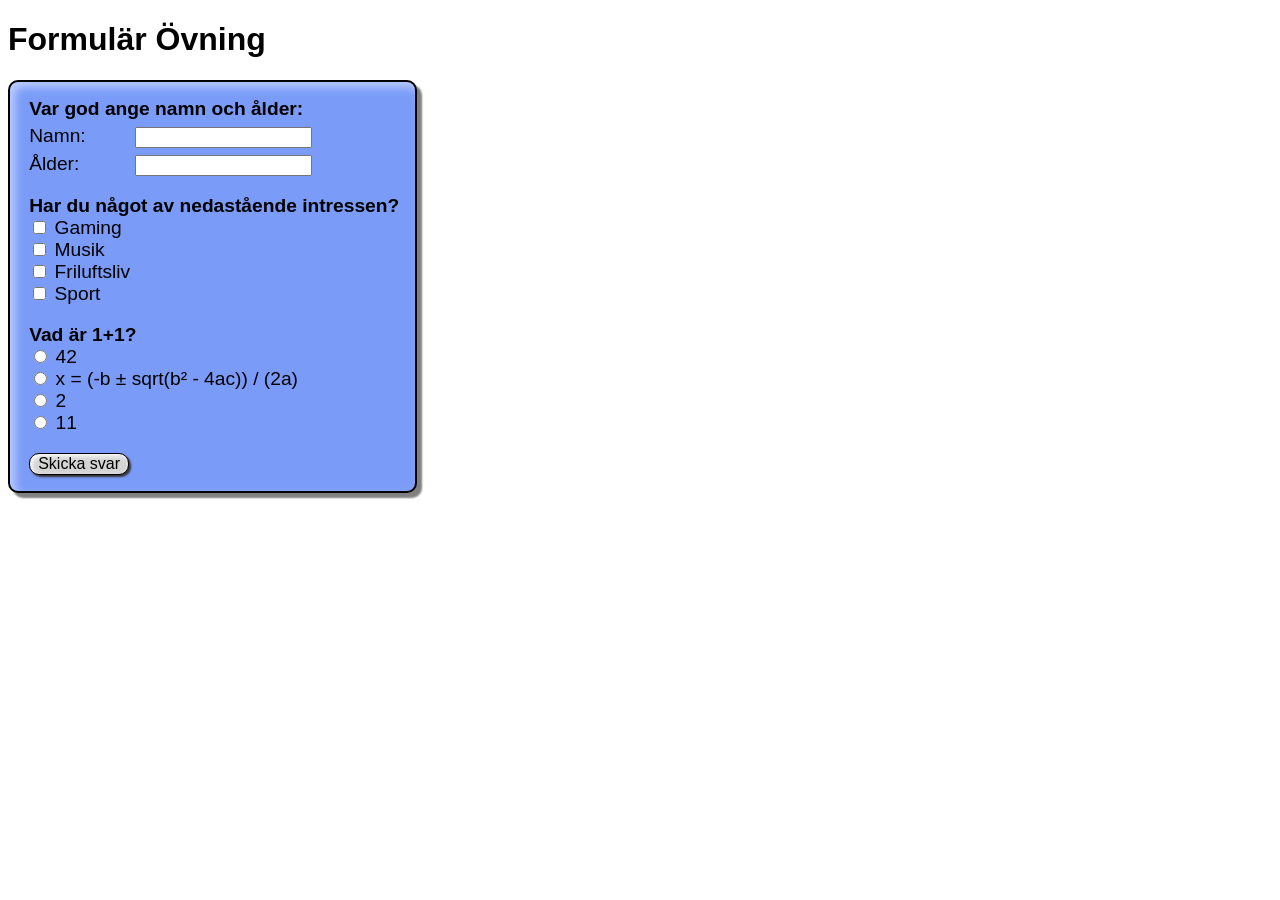
<file: index.html>
<!DOCTYPE html>
<html lang="sv">
<head>
    <meta charset="UTF-8">
    <meta name="viewport" content="width=device-width, initial-scale=1.0">
    <title>Formulär Övning</title>
    <link rel="stylesheet" href="styles.css">
</head>
<body>
    <header>
        <h1>Formulär Övning</h1>
    </header>
    
    <!-- Formuläret länkar till en tacksida. Vi kör get som metod då det inte är nån känslig info som sparas-->
    <form action="thanks.html" method="get"> 
        <p>
            <!-- Formulär för text-input -->
            <strong>Var god ange namn och ålder:</strong> <br>
            <!-- Vi använder for="" för att koppla till input-->
            <label for="namn">Namn:</label> 
            <!-- Inputtyp är text, vi kopplar id och for, name för att spara info -->
            <input type="text" id="namn" name="namn"><br> 

            <label for="age">Ålder:</label>
            <input type="text" id="age" name="age"><br>
        </p>
        <p>
            <!-- Inputtyp är checkbox, kopplar id till for, namn för att spara info, value för att särskilja sparad info i intressen-->
            <strong>Har du något av nedastående intressen?</strong> <br>
            <input type="checkbox" id="gaming" name="intressen" value="gaming">
            <label for="gaming">Gaming</label> <br>

            <input type="checkbox" id="music" name="intressen" value="music">
            <label for="music">Musik</label> <br>

            <input type="checkbox" id="outside" name="intressen" value="outside">
            <label for="outside">Friluftsliv</label> <br>

            <input type="checkbox" id="sports" name="intressen" value="sports">
            <label for="sports">Sport</label>
        </p>

        <p>
            <!-- Inputtyp är radioknappar, kopplar id till for, namn för att spara info, value för att särskilja sparad info i math-->
            <strong>Vad är 1+1?</strong> <br>

            <input type="radio" id="math_one" name="math" value="math_one">
            <label for="math_one">42</label> <br>

            <input type="radio" id="math_two" name="math" value="math_two">
            <label for="math_two">x = (-b ± sqrt(b² - 4ac)) / (2a)</label> <br>

            <input type="radio" id="math_three" name="math" value="math_three">
            <label for="math_three">2</label> <br>

            <input type="radio" id="math_four" name="math" value="math_four">
            <label for="math_four">11</label>
        </p>
        <!-- Inputtyp är en submit-knapp för att skicka datan till <form action=""> 
             Value är texten på knappen i detta fall -->
        <input type="submit" value="Skicka svar">
    </form>
</body>
</html>
</file>
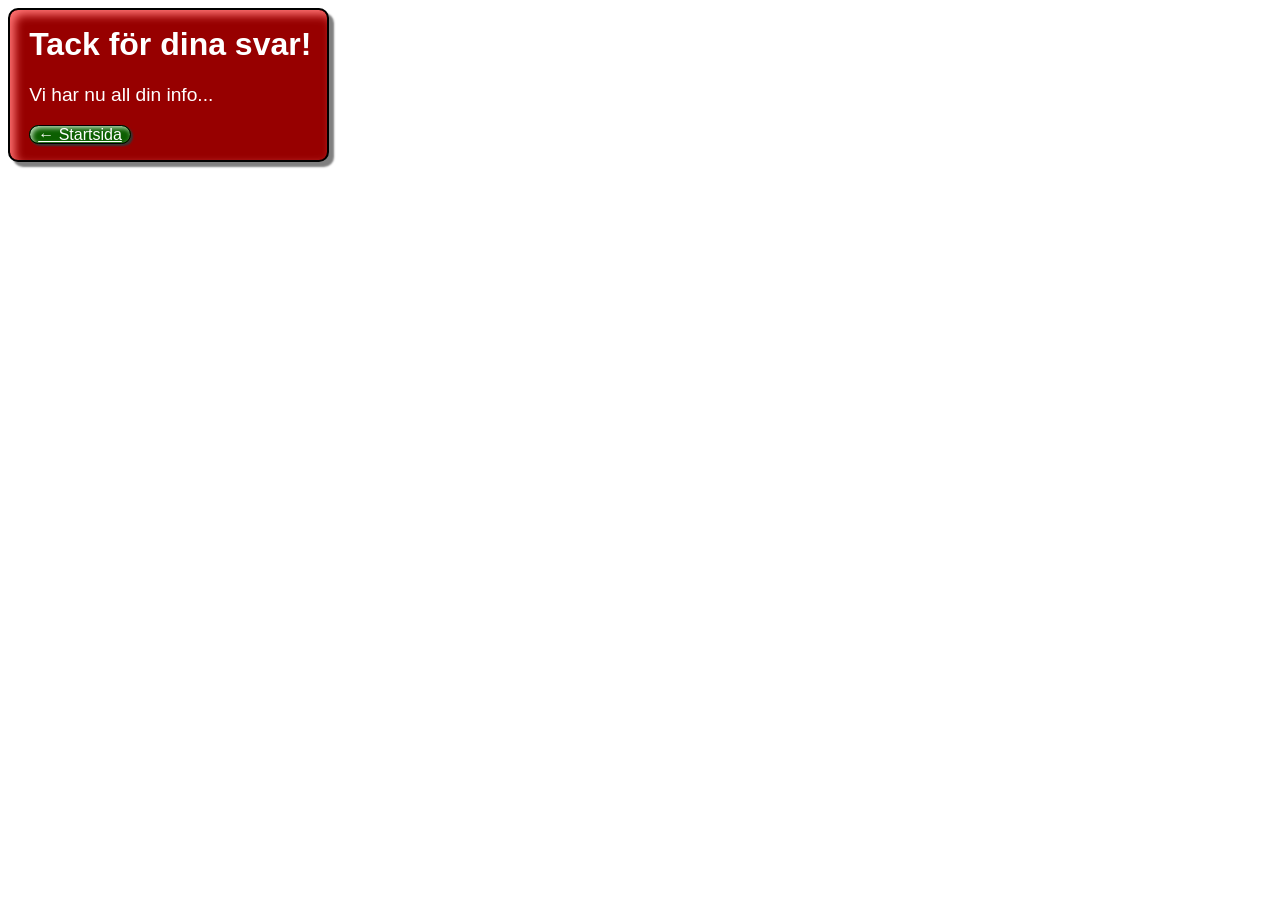
<file: thanks.html>
<!DOCTYPE html>
<html lang="sv">
<head>
    <meta charset="UTF-8">
    <meta name="viewport" content="width=device-width, initial-scale=1.0">
    <title>Formulär Övning</title>
    <link rel="stylesheet" href="styles.css">
</head>

<body>
    <div class="warning">
        <header>
            <h1 class="thanks">Tack för dina svar!</h1>
        </header>

        <p>Vi har nu all din info...</p>

        <!-- Byggde en knapp för att länka tillbaka tillbaka till startsidan
             Använde <a> i stället för <button> då jag inte orkade fixa med onclick -->
        <a href="index.html" class="backbutton">← Startsida</a>
    </div>
</body>
</html>
</file>
<file: styles.css>
html{
    font-family: 'Segoe UI', Tahoma, Geneva, Verdana, sans-serif;
}


form{
    /* Gjorde form-objektet till inline-block för att inte vara över hela skärmen*/
    display: inline-block; 
    background-color: rgb(122, 155, 247);
    padding: 1rem;
    padding-left: 1.2rem;
    border: 2px solid black;
    border-radius: 10px;
    /* Lekte runt med border shadow för att få lite 3D effekt */
    box-shadow: 5px 5px 2px gray, inset 5px 5px 10px rgb(187, 205, 255) ;
}

p{
    font-size: 1.2rem;
    margin-top: 0;
}

/* Klass enbart för h1 inne i thanks.html då jag inte ville göra flera css-filer*/
.thanks{
    margin-top: 0;
}

/* Använde mig av typattribut fast "for" för att specifiera in mig på vissa element
   Detta gjorde det möjligt för mig att inte störa radioknapparna */
label[for="namn"], label[for="age"]{
    width: 100px;
    display: inline-block;
    margin-top: 5px;
}

/* Här ändrar jag submit knappen för att få den lite finare och i 3D... typ...*/
input[type="submit"]{
    background-color: rgb(212, 212, 212);
    font-size: 1rem;
    padding-left: 0.5rem;
    padding-right: 0.5rem;
    box-shadow: 2px 2px 2px rgb(53, 53, 53), inset 2px 2px 5px rgb(255, 255, 255) ;
    border: 1px solid black;
    border-radius: 10px;
    /* transition används för att få en smidig övergång för transform för hover och focus*/
    transition: 0.3s ease;
}

/* Vi ändrar lite färger och gör knappen något större när vi hovrar över knappen
   samt när vi har tabbat fram till den */
input[type="submit"]:hover, input[type="submit"]:focus-visible{
    transform:scale(105%);
    color:white;
    background-color: rgb(102, 102, 102);
    font-size: 1rem;
    padding-left: 0.5rem;
    padding-right: 0.5rem;
    box-shadow: 2px 2px 2px rgb(53, 53, 53), inset 2px 2px 5px rgb(211, 211, 211) ;
    border: 1px solid black;
    border-radius: 10px;
    padding-left: 0.5rem;
    padding-right: 0.5rem;
}

.warning{
    display: inline-block;
    color:rgb(255, 255, 255);
    background-color: rgb(151, 0, 0);
    padding: 1rem;
    padding-left: 1.2rem;
    border: 2px solid black;
    border-radius: 10px;
    box-shadow: 5px 5px 2px gray, inset 5px 5px 10px rgb(255, 113, 113) ;
}

/* Byggde som kommenterat i html-dokumentet knappen med <a> i stället för <button> 
   Detta för att slippa onclick handlers */
.backbutton{
    color:white;
    background-color: rgb(12, 95, 1);
    font-size: 1rem;
    padding-left: 0.5rem;
    padding-right: 0.5rem;
    box-shadow: 2px 2px 2px rgb(53, 53, 53), inset 2px 2px 5px rgb(192, 221, 189) ;
    border: 1px solid black;
    border-radius: 10px;
    padding-left: 0.5rem;
    padding-right: 0.5rem;
    transition: 0.3s ease;
}

/* Vi ändrar lite färger och gör knappen något större när vi hovrar över knappen
   samt när vi har tabbat fram till den */
.backbutton:hover, .backbutton:focus-visible{
    display: inline-block;
    transform:scale(105%);
    color:white;
    background-color: rgb(6, 51, 0);
    font-size: 1rem;
    padding-left: 0.5rem;
    padding-right: 0.5rem;
    box-shadow: 2px 2px 2px rgb(53, 53, 53), inset 2px 2px 5px rgb(85, 99, 83) ;
    border: 1px solid black;
    border-radius: 10px;
    padding-left: 0.5rem;
    padding-right: 0.5rem;
}
</file>
